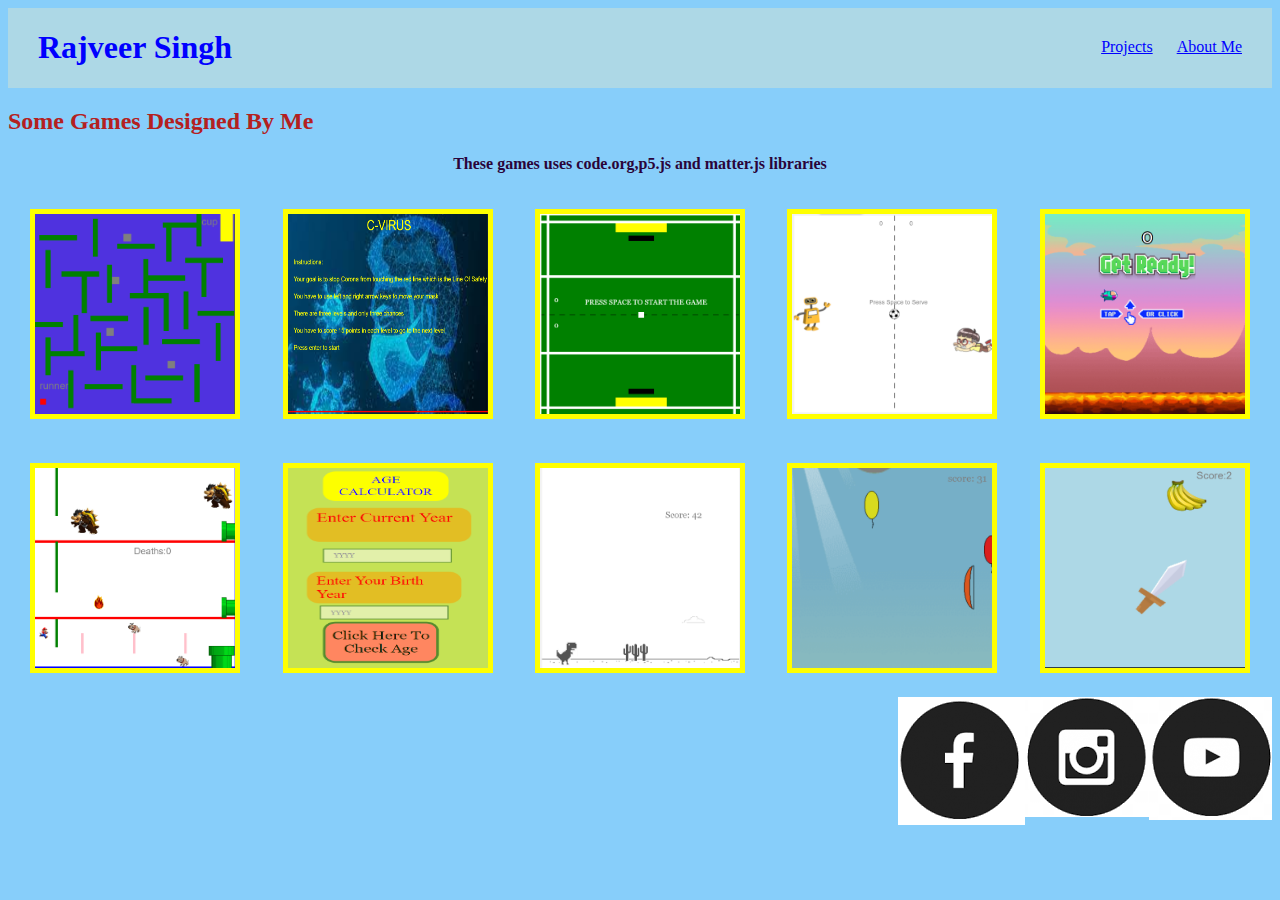
<file: potfolio/index.html>
<!DOCTYPE html>

<html>
<head>
<title>
    My Portfolio Page
</title>
<link rel = 'stylesheet'type = "text/css" href = "style.css"/>
    
</head>
<body>
    <div class = 'header'>
    <h1> 
        Rajveer Singh 

    </h1>
    <div class = 'menu'>
    <a href="index.html">Projects</a>
    <a href="aboutme.html">About Me</a>
</div></div>
   <div class = 'discription'>
    <h2> 
        Some Games Designed By Me
    </h2>
    <p>
        These games uses code.org,p5.js and matter.js libraries
    </p>
</div>
<div class = 'grid'>
  <div class = 'item'>
    <a href  = "https://studio.code.org/projects/gamelab/z75Xbl4GMt0fMhwtdJM3-pZyMuYRrxdESpTKItUl8tw"><img src = "mazerunnerimg.png" width = "200px" height = "200px" /></a>
    <p>Maze Runner </p></div>
    <div class = 'item'>
<a href = "https://singhveerraj.github.io/golden-Project-C-48/"><img src = "cvirus.png" width = "200px" height = "200px"/></a>
    <p>C-Virus</p></div>
    <div class = 'item'>
    <a href = "https://studio.code.org/projects/gamelab/8Y5g58lz86ynukWUMhbeSLk6kKFH1qNwuDMrCllu_4o/edit"><img src = "air.png" width = "200px" height = "200px" /></a>
     <p>Air Hockey Battle</p></div>
     <div class = 'item'>
     <a href = "https://studio.code.org/projects/gamelab/48Jp_X5213to5qTWJDlnNz1XfBOLdWZ8DF3V2gyXom4/edit"><img src = "pong.png" width = "200px" height = "200px" /></a>
    <p>Pong Game Vs Computer</p></div>
   
        <div class = 'item'>
    <a href = "https://studio.code.org/projects/flappy/mihefELMdQRgv-PFbXZy-DfIbeDoIFjuHfm-06bHNNA/edit"><img src = "flap.png" width = "200px" height = "200px" /></a>
     <p>Save The Spaceship</p></div></div>
     <div class = 'grid'>
     <div class = 'item'>
     <a href = "https://studio.code.org/projects/gamelab/5-tes38Vefm3fKhjucwxabhtvWRJRHdJrEhQ_cTRjT4/edit"><img src = "supermario.png" width = "200px" height = "200px" /></a>
     <p> Super Mario </p></div> 
     <div class = 'item'>
     <a href = "https://studio.code.org/projects/applab/khvIg1PN9NXDL3NeABl0JtcvB30Pe3Pnq4cXdrStg20/edit"><img src = "age.png" width = "200px" height = "200px" /></a>
     <p>Age Calculator</p></div>
     <div class = 'item'>
     <a href = "https://studio.code.org/projects/gamelab/KoExgisqN6BTy-hMJ9gq6O3Vdl809Xj_G8T1otcSML4/edit"><img src = "rex.png" width = "200px" height = "200px" /></a>
     <p>Trex </p></div>
     <div class = 'item'>
     <a href = "https://studio.code.org/projects/gamelab/kTtuqKfrcdq6-wMFXORuf0XaCzh8s00ZN5qbxGPVd7I"><img src = "bal.png" width = "200px" height = "200px" /></a>
     <p>Balloon Burster </p></div>
     <div class = 'item'>
     <a href = "https://studio.code.org/projects/gamelab/CjCcmWa0O1YbFcCDbqB3G5PUKknO21oCdnPsSrkjSkc"><img src = "ninja.png" width = "200px" height = "200px" /></a>
     <p>Fruit Ninja </p></div></div>
   
     <div class = 'footer'>
    <a href = "#"><img src = "fb.png"/> </a>
    <a href = "#"><img src = "insta.png"/> </a>
    <a href = "#"><img src = "youtube.png"/> </a></div>
</body>

</html>
</file>
<file: potfolio/style.css>
h1{color:blue;
    padding-left: 30px;
}
.header{
    background-color: lightblue;
    display:flex;
    justify-content: space-between;
}
.grid{
    display:flex;
    flex-wrap: wrap;
    justify-content: space-evenly;
}
.menu{
margin-right: 30px;
margin-top: 30px;

}
body{
    background-color: lightskyblue;
}
.menu a{
    margin-left: 20px;
}
.footer{
    display:flex;
    justify-content: flex-end;
}
p{
    font-weight: bold;
    text-align: center;
    color:#2A0439;
}
h2{color:#B42020}

a:link{
    color: blue;
}
a:visited{
    color: rgb(255, 0, 255);
}
.item{
    position: relative;
    padding: 20px;
}
.item p{
    position:absolute;
top:50%;
left:50%;
transform: translate(-50%,-50%);
color: rgb(255, 0, 0);
opacity: 0;
}
.item:hover p{
    opacity: 1;
}
.item:hover img{
    opacity:0.33;
   border: solid;
   border-color: maroon;
   border-width: 5px;
}
.item img{
    border: solid;
    border-color: rgb(255, 255, 0);
    border-width: 5px;
}
</file>
